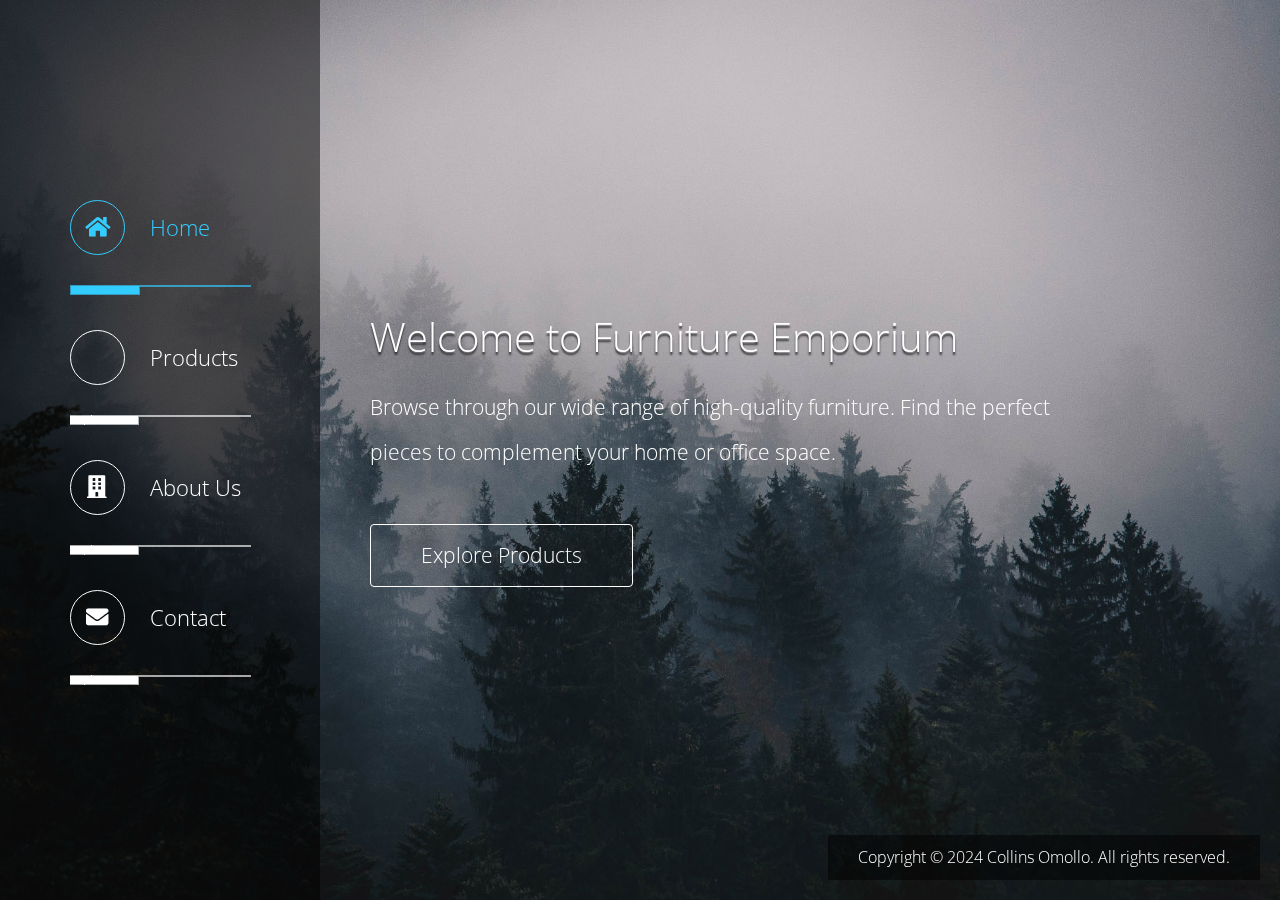
<file: 2102_constructive/index.html>
<!DOCTYPE html>
<html>
<head>
    <meta charset="utf-8">
    <meta http-equiv="X-UA-Compatible" content="IE=edge">
    <meta name="viewport" content="width=device-width, initial-scale=1">

    <title>Furniture Emporium</title>

    <link rel="stylesheet" href="https://fonts.googleapis.com/css?family=Open+Sans:300,400">  
    <link rel="stylesheet" href="css/fontawesome-all.min.css">
    <link rel="stylesheet" href="css/bootstrap.min.css">
    <link rel="stylesheet" type="text/css" href="css/magnific-popup.css"/>
    <link rel="stylesheet" type="text/css" href="slick/slick.css"/>
    <link rel="stylesheet" type="text/css" href="slick/slick-theme.css"/>
    <link rel="stylesheet" href="css/tooplate-style.css">

    <script>
        var renderPage = true;

        if(navigator.userAgent.indexOf('MSIE') !== -1 || navigator.appVersion.indexOf('Trident/') > 0){
            alert("Please view this in a modern browser such as Chrome or Microsoft Edge.");
            renderPage = false;
        }
    </script>
</head>

<body>
    <!-- Loader -->
    <div id="loader-wrapper">
        <div id="loader"></div>
        <div class="loader-section section-left"></div>
        <div class="loader-section section-right"></div>
    </div>
    
    <!-- Page Content -->
    <div class="container-fluid tm-main">
        <div class="row tm-main-row">

            <!-- Sidebar -->
            <div id="tmSideBar" class="col-xl-3 col-lg-4 col-md-12 col-sm-12 sidebar">

                <button id="tmMainNavToggle" class="menu-icon">&#9776;</button>

                <div class="inner">
                    <nav id="tmMainNav" class="tm-main-nav">
                        <ul>
                            <li>
                                <a href="#intro" id="tmNavLink1" class="scrolly active" data-bg-img="constructive_bg_01.jpg" data-page="#tm-section-1">
                                    <i class="fas fa-home tm-nav-fa-icon"></i>
                                    <span>Home</span>
                                </a>
                            </li>
                            <li>
                                <a href="#products" id="tmNavLink2" class="scrolly" data-bg-img="constructive_bg_02.jpg" data-page="#tm-section-2" data-page-type="carousel">
                                    <i class="fas fa-box-open tm-nav-fa-icon"></i>
                                    <span>Products</span>
                                </a>
                            </li>                           
                            <li>
                                <a href="#company" class="scrolly" data-bg-img="constructive_bg_03.jpg" data-page="#tm-section-3">
                                    <i class="fas fa-building tm-nav-fa-icon"></i>
                                    <span>About Us</span>
                                </a>
                            </li>
                            <li>
                                <a href="#contact" class="scrolly" data-bg-img="constructive_bg_04.jpg" data-page="#tm-section-4">
                                    <i class="fas fa-envelope tm-nav-fa-icon"></i>
                                    <span>Contact</span>
                                </a>
                            </li>
                        </ul>
                    </nav>
                </div>
            </div>

            <div class="col-xl-9 col-lg-8 col-md-12 col-sm-12 tm-content">

                    <!-- section 1 -->
                    <section id="tm-section-1" class="tm-section">
                        <div class="ml-auto">
                            <header class="mb-4"><h1 class="tm-text-shadow">Welcome to Furniture Emporium</h1></header>
                            <p class="mb-5 tm-font-big">Browse through our wide range of high-quality furniture. Find the perfect pieces to complement your home or office space.</p>
                            <a href="#" class="btn tm-btn tm-font-big" data-nav-link="#tmNavLink2">Explore Products</a> 
                            <!-- data-nav-link holds the ID of nav item, which means this link should behave the same as that nav item  -->
                        </div>
                    </section>

                    <!-- section 2 -->
                    <section id="tm-section-2" class="tm-section tm-section-carousel">
                        <div>
                            <header class="mb-4"><h2 class="tm-text-shadow">Our Products</h2></header>                        
                            <div class="tm-img-container">
                                <div class="tm-img-slider">
                                    <a href="img/gallery-img-01.jpg" class="tm-slider-img"><img src="img/gallery-img-01-tn.jpg" alt="Product Image" class="img-fluid"></a>
                                    <a href="img/gallery-img-02.jpg" class="tm-slider-img"><img src="img/gallery-img-02-tn.jpg" alt="Product Image" class="img-fluid"></a>
                                    <a href="img/gallery-img-03.jpg" class="tm-slider-img"><img src="img/gallery-img-03-tn.jpg" alt="Product Image" class="img-fluid"></a>
                                    <a href="img/gallery-img-04.jpg" class="tm-slider-img"><img src="img/gallery-img-04-tn.jpg" alt="Product Image" class="img-fluid"></a>
                                    <a href="img/gallery-img-05.jpg" class="tm-slider-img"><img src="img/gallery-img-05-tn.jpg" alt="Product Image" class="img-fluid"></a>
                                    <a href="img/gallery-img-06.jpg" class="tm-slider-img"><img src="img/gallery-img-06-tn.jpg" alt="Product Image" class="img-fluid"></a>
                                </div>
                            </div>                                                    
                        </div>                     
                    </section>

                    <!-- section 3 -->
                    <section id="tm-section-3" class="tm-section">                        
                        <div class="row mb-4">
                            <header class="col-xl-12"><h2 class="tm-text-shadow">About Furniture Emporium</h2></header>      
                        </div>
                        <div class="row">
                            <div class="col-sm-12 col-md-6 col-lg-12 col-xl-6 mb-4">
                                <div class="media tm-bg-transparent-black tm-border-white">
                                    <i class="fab fa-apple tm-icon-circled tm-icon-media"></i>
                                    <div class="media-body">
                                        <h3>Quality Furniture</h3>
                                        <p>Explore our range of meticulously crafted furniture pieces designed to elevate your living and working spaces.</p>   
                                    </div>
                                </div>
                            </div>  
                            <div class="col-sm-12 col-md-6 col-lg-12 col-xl-6 mb-4">
                                <div class="media tm-bg-transparent-black tm-border-white">
                                    <i class="fas fa-map-pin mr-4 tm-icon-circled tm-icon-media"></i>    
                                    <div class="media-body">
                                        <h3>Expert Craftsmanship</h3>
                                        <p>Our furniture is created by skilled artisans who pay attention to every detail, ensuring durability and beauty.</p>   
                                    </div>
                                </div>
                            </div>
                            <div class="col-sm-12 col-md-6 col-lg-12 col-xl-6 mb-4">
                                <div class="media tm-bg-transparent-black tm-border-white">
                                    <i class="fab fa-fly mr-4 tm-icon-circled tm-icon-media"></i>
                                    <div class="media-body">
                                        <h3>Customization Options</h3>
                                        <p>We offer customization services to meet your unique preferences and requirements. Create furniture that reflects your style.</p>       
                                    </div>
                                </div>
                            </div>
                            <div class="col-sm-12 col-md-6 col-lg-12 col-xl-6 mb-4">
                                <div class="media tm-bg-transparent-black tm-border-white">
                                    <i class="fab fa-linode mr-4 tm-icon-circled tm-icon-media"></i>
                                    <div class="media-body">
                                        <h3>Customer Satisfaction</h3>
                                        <p>Our priority is your satisfaction. We strive to provide excellent customer service and ensure a pleasant shopping experience.</p>  
                                    </div>
                                </div>
                            </div>                                  
                        </div>                                       
                    </section>

                    <!-- section 4 -->
                    <section id="tm-section-4" class="tm-section">
                        <div class="tm-bg-transparent-black tm-contact-box-pad">
                            <div class="row mb-4">
                                <div class="col-sm-12">
                                    <header><h2 class="tm-text-shadow">Contact Us</h2></header>
                                </div>
                            </div>
                            <div class="row tm-page-4-content">
                                <div class="col-md-6 col-sm-12 tm-contact-col">
                                    <div class="contact_message">
                                        <form action="#contact" method="post" class="contact-form">
                                            <div class="form-group">
                                                <input type="text" id="contact_name" name="contact_name" class="form-control" placeholder="Your Name" required="">
                                            </div>
                                            <div class="form-group">
                                                <input type="email" id="contact_email" name="contact_email" class="form-control" placeholder="Your Email" required="">
                                            </div>
                                            <div class="form-group">
												<textarea id="contact_message" name="contact_message" class="form-control" rows="9" placeholder="Your Message" required=""></textarea>
											</div>
											<button type="submit" class="btn tm-btn-submit tm-btn ml-auto">Send Message</button>
											</form>
											</div>
											</div>
											<div class="col-md-6 col-sm-12 tm-contact-col">
												<div class="tm-address-box">
													<p>For inquiries, please feel free to reach out to us. We'd love to hear from you!</p>
													<address>
														Juja<br>
														
														Kenya
													</address>
												</div>
											</div>
											</div>
											</div>
											</section>                    
											</div>  <!-- .tm-content -->                            
											<footer class="footer-link">
												<p class="tm-copyright-text">Copyright &copy; 2024 Collins Omollo. All rights reserved.
												</p>
											</footer>
											</div>  <!-- row -->          
											</div>
											<div id="preload-01"></div>
											<div id="preload-02"></div>
											<div id="preload-03"></div>
											<div id="preload-04"></div>
											
											<script type="text/javascript" src="js/jquery-3.2.1.min.js"></script>
											<script type="text/javascript" src="js/jquery.magnific-popup.min.js"></script>
											<script type="text/javascript" src="js/jquery.backstretch.min.js"></script>
											<script type="text/javascript" src="slick/slick.min.js"></script> <!-- Slick Carousel -->
											
											<script>
											
											var sidebarVisible = false;
											var currentPageID = "#tm-section-1";
											
											// Setup Carousel
											function setupCarousel() {
											
												// If current page isn't Carousel page, don't do anything.
												if($('#tm-section-2').css('display') == "none") {
												}
												else {  // If current page is Carousel page, set up the Carousel.
											
													var slider = $('.tm-img-slider');
													var windowWidth = $(window).width();
											
													if (slider.hasClass('slick-initialized')) {
														slider.slick('destroy');
													}
											
													if(windowWidth < 640) {
														slider.slick({
																	dots: true,
																	infinite: false,
																	slidesToShow: 1,
																	slidesToScroll: 1
																	});
													}
													else if(windowWidth < 992) {
														slider.slick({
																	dots: true,
																	infinite: false,
																	slidesToShow: 2,
																	slidesToScroll: 1
																	});
													}
													else {
														// Slick carousel
															slider.slick({
																	dots: true,
																	infinite: false,
																	slidesToShow: 3,
																	slidesToScroll: 2
																	});
													}
											
													// Init Magnific Popup
													$('.tm-img-slider').magnificPopup({
													  delegate: 'a', // child items selector, by clicking on it popup will open
													  type: 'image',
													  gallery: {enabled:true}
													  // other options
													});
												}
											}
											
											// Setup Nav
											function setupNav() {
												// Add Event Listener to each Nav item
												$(".tm-main-nav a").click(function(e){
													e.preventDefault();
													
													var currentNavItem = $(this);
													changePage(currentNavItem);
													
													setupCarousel();
													setupFooter();
											
													// Hide the nav on mobile
													$("#tmSideBar").removeClass("show");
												});    
											}
											
											function changePage(currentNavItem) {
												// Update Nav items
												$(".tm-main-nav a").removeClass("active");
												currentNavItem.addClass("active");
											
												$(currentPageID).hide();
											
												// Show current page
												currentPageID = currentNavItem.data("page");
												$(currentPageID).fadeIn(1000);
											
												// Change background image
												var bgImg = currentNavItem.data("bgImg");
												$.backstretch("img/" + bgImg);            
											}
											
											// Setup Nav Toggle Button
											function setupNavToggle() {
											
												$("#tmMainNavToggle").on("click", function(){
													$(".sidebar").toggleClass("show");
												});
											}
											
											// If there is enough room, stick the footer at the bottom of page content.
											// If not, place it after the page content
											function setupFooter() {
												
												var padding = 100;
												var footerPadding = 40;
												var mainContent = $("section"+currentPageID);
												var mainContentHeight = mainContent.outerHeight(true);
												var footer = $(".footer-link");
												var footerHeight = footer.outerHeight(true);
												var totalPageHeight = mainContentHeight + footerHeight + footerPadding + padding;
												var windowHeight = $(window).height();        
											
												if(totalPageHeight > windowHeight){
													$(".tm-content").css("margin-bottom", footerHeight + footerPadding + "px");
													footer.css("bottom", footerHeight + "px");          
												}
												else {
													$(".tm-content").css("margin-bottom", "0");
													footer.css("bottom", "20px");               
												}           
											}
											
											// Everything is loaded including images.
											$(window).on("load", function(){
											
												// Render the page on modern browser only.
												if(renderPage) {
													// Remove loader
													$('body').addClass('loaded');
											
													// Page transition
													var allPages = $(".tm-section");
											
													// Handle click of "Continue", which changes to next page
													// The link contains data-nav-link attribute, which holds the nav item ID
													// Nav item ID is then used to access and trigger click on the corresponding nav item
													var linkToAnotherPage = $("a.tm-btn[data-nav-link]");
													
													if(linkToAnotherPage != null) {
														
														linkToAnotherPage.on("click", function(){
															var navItemToHighlight = linkToAnotherPage.data("navLink");
															$("a" + navItemToHighlight).click();
														});
													}
													
													// Hide all pages
													allPages.hide();
											
													$("#tm-section-1").fadeIn();
											
													// Set up background first page
													var bgImg = $("#tmNavLink1").data("bgImg");
													
													$.backstretch("img/" + bgImg, {fade: 500});
											
													// Setup Carousel, Nav, and Nav Toggle
													setupCarousel();
													setupNav();
													setupNavToggle();
													setupFooter();
											
													// Resize Carousel upon window resize
													$(window).resize(function() {
														setupCarousel();
														setupFooter();
													});
												}          
											});
											
											</script>
											</body>
											</html>
</file>
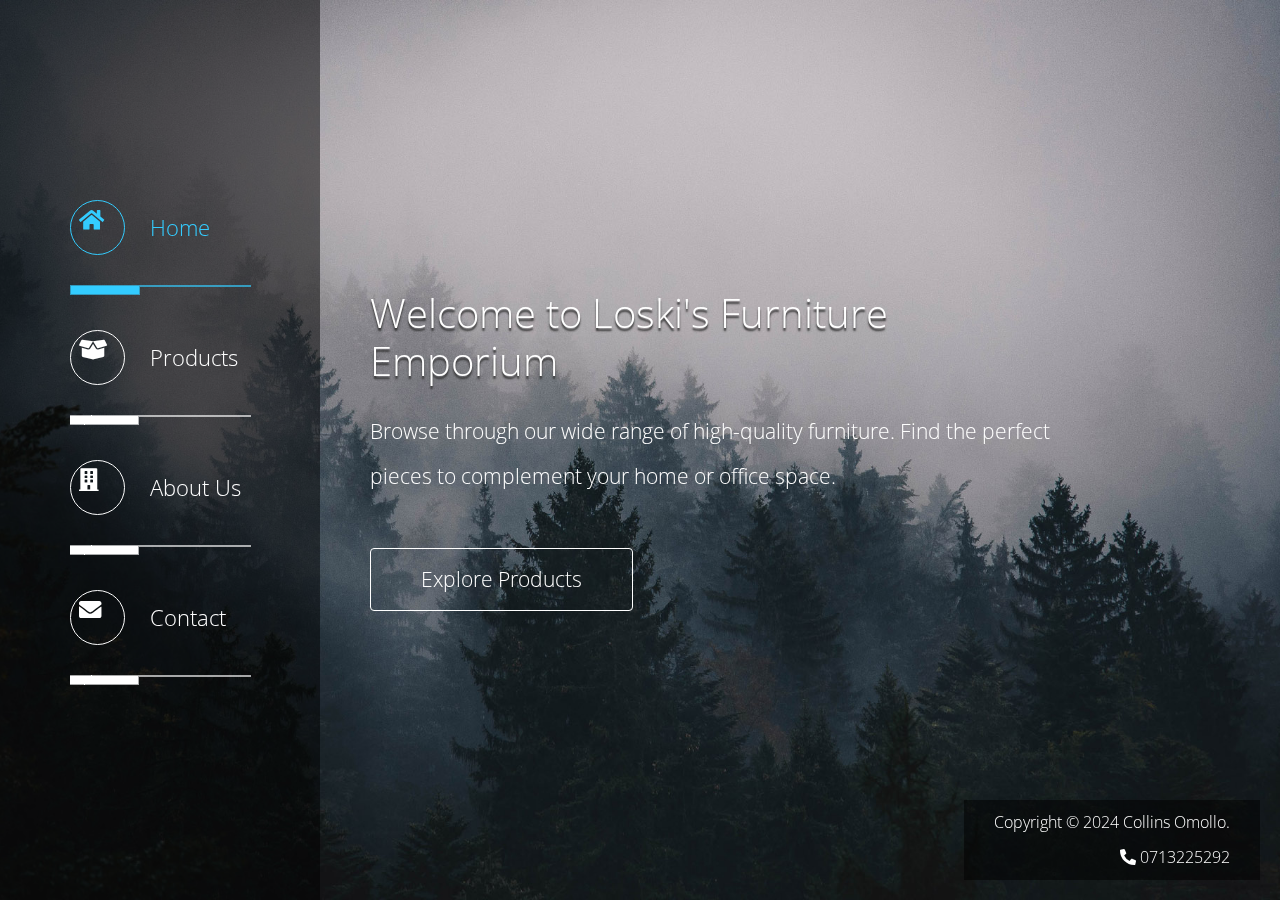
<file: FurnitureEmporium/index.html>
<!DOCTYPE html>
<html>
<head>
    <meta charset="utf-8">
    <meta http-equiv="X-UA-Compatible" content="IE=edge">
    <meta name="viewport" content="width=device-width, initial-scale=1">

    <title>Loski's Furniture Emporium</title>

    <link rel="stylesheet" href="https://fonts.googleapis.com/css?family=Open+Sans:300,400">  
    <link rel="stylesheet" href="css/fontawesome-all.min.css">
    <link rel="stylesheet" href="css/bootstrap.min.css">
    <link rel="stylesheet" type="text/css" href="css/magnific-popup.css"/>
    <link rel="stylesheet" type="text/css" href="slick/slick.css"/>
    <link rel="stylesheet" type="text/css" href="slick/slick-theme.css"/>
    <link rel="stylesheet" href="css/tooplate-style.css">
	<link rel="icon" href="img/logo-removebg-preview.png">
	<link rel="stylesheet" href="https://cdnjs.cloudflare.com/ajax/libs/font-awesome/5.15.3/css/all.min.css">

    <script>
        var renderPage = true;

        if(navigator.userAgent.indexOf('MSIE') !== -1 || navigator.appVersion.indexOf('Trident/') > 0){
            alert("Please view this in a modern browser such as Chrome or Microsoft Edge.");
            renderPage = false;
        }
    </script>
</head>

<body>
    <!-- Loader -->
    <div id="loader-wrapper">
        <div id="loader"></div>
        <div class="loader-section section-left"></div>
        <div class="loader-section section-right"></div>
    </div>
    
    <!-- Page Content -->
    <div class="container-fluid tm-main">
        <div class="row tm-main-row">

            <!-- Sidebar -->
            <div id="tmSideBar" class="col-xl-3 col-lg-4 col-md-12 col-sm-12 sidebar">

                <button id="tmMainNavToggle" class="menu-icon">&#9776;</button>

                <div class="inner">
                    <nav id="tmMainNav" class="tm-main-nav">
                        <ul>
                            <li>
                                <a href="#intro" id="tmNavLink1" class="scrolly active" data-bg-img="constructive_bg_01.jpg" data-page="#tm-section-1">
                                    <i class="fas fa-home tm-nav-fa-icon"></i>
                                    <span>Home</span>
                                </a>
                            </li>
                            <li>
                                <a href="#products" id="tmNavLink2" class="scrolly" data-bg-img="constructive_bg_02.jpg" data-page="#tm-section-2" data-page-type="carousel">
                                    <i class="fas fa-box-open tm-nav-fa-icon"></i>
                                    <span>Products</span>
                                </a>
                            </li>                           
                            <li>
                                <a href="#company" class="scrolly" data-bg-img="constructive_bg_03.jpg" data-page="#tm-section-3">
                                    <i class="fas fa-building tm-nav-fa-icon"></i>
                                    <span>About Us</span>
                                </a>
                            </li>
                            <li>
                                <a href="#contact" class="scrolly" data-bg-img="constructive_bg_04.jpg" data-page="#tm-section-4">
                                    <i class="fas fa-envelope tm-nav-fa-icon"></i>
                                    <span>Contact</span>
                                </a>
                            </li>
                        </ul>
                    </nav>
                </div>
            </div>

            <div class="col-xl-9 col-lg-8 col-md-12 col-sm-12 tm-content">

                    <!-- section 1 -->
                    <section id="tm-section-1" class="tm-section">
                        <div class="ml-auto">
                            <header class="mb-4"><h1 class="tm-text-shadow">Welcome to Loski's Furniture Emporium</h1></header>
                            <p class="mb-5 tm-font-big">Browse through our wide range of high-quality furniture. Find the perfect pieces to complement your home or office space.</p>
                            <a href="#" class="btn tm-btn tm-font-big" data-nav-link="#tmNavLink2">Explore Products</a> 
                            <!-- data-nav-link holds the ID of nav item, which means this link should behave the same as that nav item  -->
                        </div>
                    </section>

                    <!-- section 2 -->
                    <section id="tm-section-2" class="tm-section tm-section-carousel">
                        <div>
                            <header class="mb-4"><h2 class="tm-text-shadow">Our Products</h2></header>                        
                            <div class="tm-img-container">
                                <div class="tm-img-slider">
                                    <a href="img/gallery-img-01.jpg" class="tm-slider-img"><img src="img/gallery-img-01-tn.jpg" alt="Product Image" class="img-fluid"></a>
                                    <a href="img/gallery-img-02.jpg" class="tm-slider-img"><img src="img/gallery-img-02-tn.jpg" alt="Product Image" class="img-fluid"></a>
                                    <a href="img/gallery-img-03.jpg" class="tm-slider-img"><img src="img/gallery-img-03-tn.jpg" alt="Product Image" class="img-fluid"></a>
                                    <a href="img/gallery-img-04.jpg" class="tm-slider-img"><img src="img/gallery-img-04-tn.jpg" alt="Product Image" class="img-fluid"></a>
                                    <a href="img/gallery-img-05.jpg" class="tm-slider-img"><img src="img/gallery-img-05-tn.jpg" alt="Product Image" class="img-fluid"></a>
                                    <a href="img/gallery-img-06.jpg" class="tm-slider-img"><img src="img/gallery-img-06-tn.jpg" alt="Product Image" class="img-fluid"></a>
                                </div>
                            </div>                                                    
                        </div>                     
                    </section>

                    <!-- section 3 -->
                    <section id="tm-section-3" class="tm-section">                        
                        <div class="row mb-4">
                            <header class="col-xl-12"><h2 class="tm-text-shadow">About Furniture Emporium</h2></header>      
                        </div>
                        <div class="row">
                            <div class="col-sm-12 col-md-6 col-lg-12 col-xl-6 mb-4">
                                <div class="media tm-bg-transparent-black tm-border-white">
                                    <i class="fab fa-apple tm-icon-circled tm-icon-media"></i>
                                    <div class="media-body">
                                        <h3>Quality Furniture</h3>
                                        <p>Explore our range of meticulously crafted furniture pieces designed to elevate your living and working spaces.</p>   
                                    </div>
                                </div>
                            </div>  
                            <div class="col-sm-12 col-md-6 col-lg-12 col-xl-6 mb-4">
                                <div class="media tm-bg-transparent-black tm-border-white">
                                    <i class="fas fa-map-pin mr-4 tm-icon-circled tm-icon-media"></i>    
                                    <div class="media-body">
                                        <h3>Expert Craftsmanship</h3>
                                        <p>Our furniture is created by skilled artisans who pay attention to every detail, ensuring durability and beauty.</p>   
                                    </div>
                                </div>
                            </div>
                            <div class="col-sm-12 col-md-6 col-lg-12 col-xl-6 mb-4">
                                <div class="media tm-bg-transparent-black tm-border-white">
                                    <i class="fab fa-fly mr-4 tm-icon-circled tm-icon-media"></i>
                                    <div class="media-body">
                                        <h3>Customization Options</h3>
                                        <p>We offer customization services to meet your unique preferences and requirements. Create furniture that reflects your style.</p>       
                                    </div>
                                </div>
                            </div>
                            <div class="col-sm-12 col-md-6 col-lg-12 col-xl-6 mb-4">
                                <div class="media tm-bg-transparent-black tm-border-white">
                                    <i class="fab fa-linode mr-4 tm-icon-circled tm-icon-media"></i>
                                    <div class="media-body">
                                        <h3>Customer Satisfaction</h3>
                                        <p>Our priority is your satisfaction. We strive to provide excellent customer service and ensure a pleasant shopping experience.</p>  
                                    </div>
                                </div>
                            </div>                                  
                        </div>                                       
                    </section>

                    <!-- section 4 -->
                    <section id="tm-section-4" class="tm-section">
                        <div class="tm-bg-transparent-black tm-contact-box-pad">
                            <div class="row mb-4">
                                <div class="col-sm-12">
                                    <header><h2 class="tm-text-shadow">Contact Us</h2></header>
                                </div>
                            </div>
                            <div class="row tm-page-4-content">
                                <div class="col-md-6 col-sm-12 tm-contact-col">
                                    <div class="contact_message">
                                        <form action="process_form.php" method="post" class="contact-form">
                                            <div class="form-group">
                                                <input type="text" id="contact_name" name="contact_name" class="form-control" placeholder="Your Name" required="">
                                            </div>
                                            <div class="form-group">
                                                <input type="email" id="contact_email" name="contact_email" class="form-control" placeholder="Your Email" required="">
                                            </div>
                                            <div class="form-group">
												<textarea id="contact_message" name="contact_message" class="form-control" rows="9" placeholder="Your Message" required=""></textarea>
											</div>
											<button type="submit" class="btn tm-btn-submit tm-btn ml-auto">Send Message</button>
											</form>
											</div>
											</div>
											<div class="col-md-6 col-sm-12 tm-contact-col">
												<div class="tm-address-box">
													<p>For inquiries, please feel free to reach out to us. We'd love to hear from you!</p>
													<address>
														Juja<br>
														
														Kenya
													</address>
												</div>
											</div>
											</div>
											</div>
											</section>                    
											</div>  <!-- .tm-content -->                            
											<footer class="footer-link">
												<p class="tm-copyright-text">Copyright &copy; 2024 Collins Omollo. <br><span><i class="fas fa-phone-alt"></i> 0713225292</span>
												</p> 
											</footer>
											</div>  <!-- row -->          
											</div>
											<div id="preload-01"></div>
											<div id="preload-02"></div>
											<div id="preload-03"></div>
											<div id="preload-04"></div>
											
											<script type="text/javascript" src="js/jquery-3.2.1.min.js"></script>
											<script type="text/javascript" src="js/jquery.magnific-popup.min.js"></script>
											<script type="text/javascript" src="js/jquery.backstretch.min.js"></script>
											<script type="text/javascript" src="slick/slick.min.js"></script> <!-- Slick Carousel -->
											
											<script>
											
											var sidebarVisible = false;
											var currentPageID = "#tm-section-1";
											
											// Setup Carousel
											function setupCarousel() {
											
												// If current page isn't Carousel page, don't do anything.
												if($('#tm-section-2').css('display') == "none") {
												}
												else {  // If current page is Carousel page, set up the Carousel.
											
													var slider = $('.tm-img-slider');
													var windowWidth = $(window).width();
											
													if (slider.hasClass('slick-initialized')) {
														slider.slick('destroy');
													}
											
													if(windowWidth < 640) {
														slider.slick({
																	dots: true,
																	infinite: false,
																	slidesToShow: 1,
																	slidesToScroll: 1
																	});
													}
													else if(windowWidth < 992) {
														slider.slick({
																	dots: true,
																	infinite: false,
																	slidesToShow: 2,
																	slidesToScroll: 1
																	});
													}
													else {
														// Slick carousel
															slider.slick({
																	dots: true,
																	infinite: false,
																	slidesToShow: 3,
																	slidesToScroll: 2
																	});
													}
											
													// Init Magnific Popup
													$('.tm-img-slider').magnificPopup({
													  delegate: 'a', // child items selector, by clicking on it popup will open
													  type: 'image',
													  gallery: {enabled:true}
													  // other options
													});
												}
											}
											
											// Setup Nav
											function setupNav() {
												// Add Event Listener to each Nav item
												$(".tm-main-nav a").click(function(e){
													e.preventDefault();
													
													var currentNavItem = $(this);
													changePage(currentNavItem);
													
													setupCarousel();
													setupFooter();
											
													// Hide the nav on mobile
													$("#tmSideBar").removeClass("show");
												});    
											}
											
											function changePage(currentNavItem) {
												// Update Nav items
												$(".tm-main-nav a").removeClass("active");
												currentNavItem.addClass("active");
											
												$(currentPageID).hide();
											
												// Show current page
												currentPageID = currentNavItem.data("page");
												$(currentPageID).fadeIn(1000);
											
												// Change background image
												var bgImg = currentNavItem.data("bgImg");
												$.backstretch("img/" + bgImg);            
											}
											
											// Setup Nav Toggle Button
											function setupNavToggle() {
											
												$("#tmMainNavToggle").on("click", function(){
													$(".sidebar").toggleClass("show");
												});
											}
											
											// If there is enough room, stick the footer at the bottom of page content.
											// If not, place it after the page content
											function setupFooter() {
												
												var padding = 100;
												var footerPadding = 40;
												var mainContent = $("section"+currentPageID);
												var mainContentHeight = mainContent.outerHeight(true);
												var footer = $(".footer-link");
												var footerHeight = footer.outerHeight(true);
												var totalPageHeight = mainContentHeight + footerHeight + footerPadding + padding;
												var windowHeight = $(window).height();        
											
												if(totalPageHeight > windowHeight){
													$(".tm-content").css("margin-bottom", footerHeight + footerPadding + "px");
													footer.css("bottom", footerHeight + "px");          
												}
												else {
													$(".tm-content").css("margin-bottom", "0");
													footer.css("bottom", "20px");               
												}           
											}
											
											// Everything is loaded including images.
											$(window).on("load", function(){
											
												// Render the page on modern browser only.
												if(renderPage) {
													// Remove loader
													$('body').addClass('loaded');
											
													// Page transition
													var allPages = $(".tm-section");
											
													// Handle click of "Continue", which changes to next page
													// The link contains data-nav-link attribute, which holds the nav item ID
													// Nav item ID is then used to access and trigger click on the corresponding nav item
													var linkToAnotherPage = $("a.tm-btn[data-nav-link]");
													
													if(linkToAnotherPage != null) {
														
														linkToAnotherPage.on("click", function(){
															var navItemToHighlight = linkToAnotherPage.data("navLink");
															$("a" + navItemToHighlight).click();
														});
													}
													
													// Hide all pages
													allPages.hide();
											
													$("#tm-section-1").fadeIn();
											
													// Set up background first page
													var bgImg = $("#tmNavLink1").data("bgImg");
													
													$.backstretch("img/" + bgImg, {fade: 500});
											
													// Setup Carousel, Nav, and Nav Toggle
													setupCarousel();
													setupNav();
													setupNavToggle();
													setupFooter();
											
													// Resize Carousel upon window resize
													$(window).resize(function() {
														setupCarousel();
														setupFooter();
													});
												}          
											});
											
											</script>
											</body>
											</html>
</file>
<file: 2102_constructive/css/tooplate-style.css>
/* 	

Template 2102 Constructive

http://www.tooplate.com/view/2102-constructive

*/

body {
	font-family: 'Open Sans', Helvetica, Arial, sans-serif;
	font-size: 18px;
	font-weight: 300;
    color: white;
	overflow-x: hidden;
    min-height: 100vh;
    height: 100%;
    position: relative;
    background: #222222;
}

#preload-01 { background: url(../img/constructive_bg_01.jpg) no-repeat -9999px -9999px; }
#preload-02 { background: url(../img/constructive_bg_02.jpg) no-repeat -9999px -9999px; }
#preload-03 { background: url(../img/constructive_bg_03.jpg) no-repeat -9999px -9999px; }
#preload-04 { background: url(../img/constructive_bg_04.jpg) no-repeat -9999px -9999px; }

ul { margin: 0; padding: 0; }

a, button { transition: all 0.3s ease; }
button:focus { outline: none; }
a:focus {
	text-decoration: none;
	outline: none;
}

a {	color: #FFF;  }

a:hover { color: #FF0; }

h1,h2,h3 { font-weight: 300; }

p {
    font-size: 1rem;
    line-height: 2.2;
}

p:last-child { margin-bottom: 0; }

.tm-bg-transparent-black {
    background-color: rgba(0,0,0,0.25);    
    padding: 30px;
}

.tm-contact-box-pad { padding: 60px 55px; }
.tm-border-white { border: 1px solid white; }
.media { align-items: center; }

.tm-icon-circled {
    font-size: 3rem;
    border-radius: 50%;
    border: 1px solid white;
    padding: 8px;
    display: -webkit-box;
    display: -ms-flexbox;
    display: flex;
    -webkit-box-align: center;
    -ms-flex-align: center;
            align-items: center;
    -webkit-box-pack: center;
    -ms-flex-pack: center;
            justify-content: center;
    width: 100px;
    height: 100px;
}

.tm-font-big { font-size: 1.3rem; }

.row {
	display: -ms-flexbox;
	display: flex;
	-ms-flex-wrap: wrap;
	flex-wrap: wrap;
	margin-right: auto;
	margin-left: auto;
}

.tm-main {
    height: 100%;
    min-height: 100vh;
    padding: 0;
}

.tm-main-row {
  height: 100%;
  min-height: 100vh;
  position: relative;
}

#tmMainNavToggle { display: none; }

.sidebar {
    display: -webkit-box;
    display: -ms-flexbox;
    display: flex;
    -webkit-box-align: center;
    -ms-flex-align: center;
            align-items: center;
    -webkit-box-pack: center;
    -ms-flex-pack: center;
            justify-content: center;
    padding: 60px 50px;
    cursor: default;
    z-index: 100;
    background: rgba(0,0,0,0.5);
    color: white;
    z-index: 1000;
}

.tm-content {
    display: -webkit-box;
    display: -ms-flexbox;
    display: flex;
    -ms-flex-item-align: stretch;
        align-self: stretch;
    -webkit-box-align: center;
    -ms-flex-align: center;
            align-items: center;
    padding: 50px 10%;
    width: 100%;
    position: relative;
}

.tm-nav-fa-icon {
    width: 55px;
    height: 55px;
    border-radius: 50%;
    border: 1px solid white;
    padding: 8px;
    display: -webkit-box;
    display: -ms-flexbox;
    display: flex;
    -webkit-box-align: center;
    -ms-flex-align: center;
    align-items: center;
    -webkit-box-pack: center;
    -ms-flex-pack: center;
    justify-content: center;
    margin-right: 35px;
}

.tm-main-nav { font-size: 1.6rem; }
.tm-main-nav li { list-style: none; }
.tm-main-nav a {
    background-image: url(../img/nav-item.png);
    background-repeat: no-repeat;
    background-position: left bottom;
    color: white;
    display: -webkit-box;
    display: -ms-flexbox;
    display: flex;
    -webkit-box-align: center;
    -ms-flex-align: center;
            align-items: center;
    margin: 20px 0 40px 0;
    padding-bottom: 40px;
    padding-right: 80px;
}

.tm-main-nav a:hover,
.tm-main-nav a:focus,
.tm-main-nav a.active {
    background-image: url(../img/nav-item-highlight.png);
    color: #33ccff;
    text-decoration: none;    
}

.tm-main-nav a:hover .tm-nav-fa-icon,
.tm-main-nav a:focus .tm-nav-fa-icon,
.tm-main-nav a.active .tm-nav-fa-icon {
    border-color: #33ccff;
}

.fa-menu {
	width: 50px;
	height: 50px;
}

.tm-btn {
    padding: 15px 50px;
    font-size: 1.3rem;
    font-weight: 300;
    background: transparent;
    border-color: white;
    color: white;
    cursor: pointer;
}

.tm-btn:hover,
.tm-btn:focus {
    color: #33ccff;
    border-color: #33ccff;
}

.tm-btn-submit {
    border-radius: 0;
    display: block;
    padding: 15px 43px;
}

.slick-dots { bottom: -45px; }
.slick-dots li button:before { font-size: 20px; }
.slick-slide { margin: 0 10px; }
.slick-list { margin: 0 -10px; }
.tm-text-shadow { text-shadow: 0px 3px 2px rgba(50, 50, 50, 1); }

.tm-section {
    max-width: 100%;
    width: auto;
    background: transparent;    
}

.col-md-6.tm-contact-col { margin-bottom: 0; }

.tm-img-slider { max-width: 940px; }
#tm-section-1 { max-width: 700px; }

.tm-icon-media {
  margin-right: 1.5rem;
  margin-bottom: 0;
}

address { font-size: 1rem; }
.form-control { 
    background: transparent;
    border-color: white;
    color: white;
    font-weight: 300;
    border-radius: 0;
    padding: 15px;
}

.form-control:focus {
    background: transparent;
    color: white;
    border-color: #33ccff;
    box-shadow: none;
}

::-webkit-input-placeholder {
    color: rgba(255, 255, 255, 1) !important;
    opacity: 1.0;
}

:-moz-placeholder {
    color: rgba(255, 255, 255, 1) !important;
    opacity: 1.0;
}

::-moz-placeholder {
    color: rgba(255, 255, 255, 1) !important;
    opacity: 1.0;
}

:-ms-input-placeholder {
    color: rgba(255, 255, 255, 1) !important;
    opacity: 1.0;
}

.footer-link {
    position: absolute;
    bottom: 20px;
    right: 20px;
    margin-left: 20px;
    color: white;
    text-align:right;    
    width:100%;
    z-index: 999;
}

.footer-link.relative { position: relative; }

.tm-copyright-text {
    display: inline-block;
    padding: 5px 30px;
    background-color: rgba(0,0,0,0.5);
}

footer a { color: white; }

@media (max-width: 1800px) {
  .tm-section { margin-right: auto; }
}

@media (max-width: 1724px) {
  .tm-nav-fa-icon { margin-right: 25px; }

  .tm-main-nav a {
    margin: 20px 0 35px 0;
    padding-right: 10px;
  }

  .tm-content { padding: 50px 5%; }
}

@media (max-width: 1400px) {

    .tm-main-nav { font-size: 1.4rem; }
    .tm-main-nav a { padding-right: 10px; }
    .tm-nav-fa-icon { margin-right: 25px; }

    .sidebar {
      padding: 60px 30px;
    }
}

@media (max-width: 1340px) {
  .tm-content {
    padding: 50px;
    margin: 0 auto;
  }
}

@media (max-width: 1199px) {
  .col-md-6.tm-contact-col {
      -ms-flex: 0 0 100%;
      flex: 0 0 100%;
      max-width: 100%;
      margin-bottom: 30px;
  }
}

@media (max-width: 991px) {    

    /*  Nav toggle
        https://www.youtube.com/watch?v=uyT3NSHhke8
    */

    .tm-main-row { position: relative; }

    #tmMainNavToggle { 
        display: block;
        position: absolute;
        right: -60px;
        top: 0;
    }
    
    .menu-icon {
        padding: 10px 15px;
        background: #000000c4;
        border: 1px solid;
        color: #33ccff;
        cursor: pointer;
        margin-top: 4px;
        margin-left: 4px;
        border-radius: 5px;
        width: 60px;
        height: 50px;
        z-index: 1001;
    }
    
    #tmSideBar {
        width: 300px;
        position: absolute;
        min-height: 100vh;
        height: auto;
        left: -300px;
        transition: all .3s ease-in-out;
        -webkit-transition: all .3s ease-in-out;
        -moz-transition: all .3s ease-in-out;
        -ms-transition: all .3s ease-in-out;
        -o-transition: all .3s ease-in-out;
    }

    #tmSideBar.show { left: 0; }

    .sidebar {
        background: rgba(0,0,0,0.9);
        padding: 20px;
    }

    .tm-main-nav a {
      padding-bottom: 20px;
      margin: 20px 0 25px 0;
    }

    .tm-section { margin-left: auto; }

    .tm-section-carousel {    
      max-width: 620px;
      width: 100%;
    }
}

@media (max-width: 767px) {
  .tm-content { padding: 50px 30px; }
}

@media (max-width: 640px) {
  .tm-section-carousel {    
    max-width: 300px;
    padding-bottom: 50px;
  }
}

@media (max-width: 600px) {
    .tm-contact-box-pad { padding: 30px 25px; }

    .footer-link {      
      margin: 0 auto;
      width: 90%;
    }
}

@media (max-width: 500px), (max-width: 809px) and (min-width: 767px) {
  .media { flex-direction: column; }
  .tm-icon-media {
    margin-right: 0;
    margin-bottom: 1.5rem;
  }
}

/* Loader */

#loader-wrapper {
    position: fixed;
    top: 0;
    left: 0;
    width: 100%;
    height: 100%;
    z-index: 2000;
}
#loader {
    display: block;
    position: relative;
    left: 50%;
    top: 50%;
    width: 150px;
    height: 150px;
    margin: -75px 0 0 -75px;
    border-radius: 50%;
    border: 3px solid transparent;
    border-top-color: #3498db;

    -webkit-animation: spin 2s linear infinite; /* Chrome, Opera 15+, Safari 5+ */
    animation: spin 2s linear infinite; /* Chrome, Firefox 16+, IE 10+, Opera */

    z-index: 1001;
}

#loader:before {
    content: "";
    position: absolute;
    top: 5px;
    left: 5px;
    right: 5px;
    bottom: 5px;
    border-radius: 50%;
    border: 3px solid transparent;
    border-top-color: #e74c3c;

    -webkit-animation: spin 3s linear infinite; /* Chrome, Opera 15+, Safari 5+ */
    animation: spin 3s linear infinite; /* Chrome, Firefox 16+, IE 10+, Opera */
}

#loader:after {
    content: "";
    position: absolute;
    top: 15px;
    left: 15px;
    right: 15px;
    bottom: 15px;
    border-radius: 50%;
    border: 3px solid transparent;
    border-top-color: #f9c922;

    -webkit-animation: spin 1.5s linear infinite; /* Chrome, Opera 15+, Safari 5+ */
      animation: spin 1.5s linear infinite; /* Chrome, Firefox 16+, IE 10+, Opera */
}

@-webkit-keyframes spin {
    0%   { 
        -webkit-transform: rotate(0deg);  /* Chrome, Opera 15+, Safari 3.1+ */
        -ms-transform: rotate(0deg);  /* IE 9 */
        transform: rotate(0deg);  /* Firefox 16+, IE 10+, Opera */
    }
    100% {
        -webkit-transform: rotate(360deg);  /* Chrome, Opera 15+, Safari 3.1+ */
        -ms-transform: rotate(360deg);  /* IE 9 */
        transform: rotate(360deg);  /* Firefox 16+, IE 10+, Opera */
    }
}
@keyframes spin {
    0%   { 
        -webkit-transform: rotate(0deg);  /* Chrome, Opera 15+, Safari 3.1+ */
        -ms-transform: rotate(0deg);  /* IE 9 */
        transform: rotate(0deg);  /* Firefox 16+, IE 10+, Opera */
    }
    100% {
        -webkit-transform: rotate(360deg);  /* Chrome, Opera 15+, Safari 3.1+ */
        -ms-transform: rotate(360deg);  /* IE 9 */
        transform: rotate(360deg);  /* Firefox 16+, IE 10+, Opera */
    }
}

#loader-wrapper .loader-section {
    position: fixed;
    top: 0;
    width: 51%;
    height: 100%;
    background: #222222;
    z-index: 1000;
    -webkit-transform: translateX(0);  /* Chrome, Opera 15+, Safari 3.1+ */
    -ms-transform: translateX(0);  /* IE 9 */
    transform: translateX(0);  /* Firefox 16+, IE 10+, Opera */
}

#loader-wrapper .loader-section.section-left {
    left: 0;
}

#loader-wrapper .loader-section.section-right {
    right: 0;
}

/* Loaded */
.loaded #loader-wrapper .loader-section.section-left {
    -webkit-transform: translateX(-100%);  /* Chrome, Opera 15+, Safari 3.1+ */
        -ms-transform: translateX(-100%);  /* IE 9 */
            transform: translateX(-100%);  /* Firefox 16+, IE 10+, Opera */

    -webkit-transition: all 0.7s 0.3s cubic-bezier(0.645, 0.045, 0.355, 1.000);  
            transition: all 0.7s 0.3s cubic-bezier(0.645, 0.045, 0.355, 1.000);
}

.loaded #loader-wrapper .loader-section.section-right {
    -webkit-transform: translateX(100%);  /* Chrome, Opera 15+, Safari 3.1+ */
        -ms-transform: translateX(100%);  /* IE 9 */
            transform: translateX(100%);  /* Firefox 16+, IE 10+, Opera */

-webkit-transition: all 0.7s 0.3s cubic-bezier(0.645, 0.045, 0.355, 1.000);  
    transition: all 0.7s 0.3s cubic-bezier(0.645, 0.045, 0.355, 1.000);
}

.loaded #loader {
    opacity: 0;
    -webkit-transition: all 0.3s ease-out;  
            transition: all 0.3s ease-out;
}
.loaded #loader-wrapper {
    visibility: hidden;

    -webkit-transform: translateY(-100%);  /* Chrome, Opera 15+, Safari 3.1+ */
        -ms-transform: translateY(-100%);  /* IE 9 */
            transform: translateY(-100%);  /* Firefox 16+, IE 10+, Opera */

    -webkit-transition: all 0.3s 1s ease-out;  
            transition: all 0.3s 1s ease-out;
}

/* JavaScript Turned Off */
.no-js #loader-wrapper {
    display: none;
}
</file>
<file: FurnitureEmporium/css/tooplate-style.css>
body {
	font-family: 'Open Sans', Helvetica, Arial, sans-serif;
	font-size: 18px;
	font-weight: 300;
    color: white;
	overflow-x: hidden;
    min-height: 100vh;
    height: 100%;
    position: relative;
    background: #222222;
}

#preload-01 { background: url(../img/constructive_bg_01.jpg) no-repeat -9999px -9999px; }
#preload-02 { background: url(../img/constructive_bg_02.jpg) no-repeat -9999px -9999px; }
#preload-03 { background: url(../img/constructive_bg_03.jpg) no-repeat -9999px -9999px; }
#preload-04 { background: url(../img/constructive_bg_04.jpg) no-repeat -9999px -9999px; }

ul { margin: 0; padding: 0; }

a, button { transition: all 0.3s ease; }
button:focus { outline: none; }
a:focus {
	text-decoration: none;
	outline: none;
}

a {	color: #FFF;  }

a:hover { color: #FF0; }

h1,h2,h3 { font-weight: 300; }

p {
    font-size: 1rem;
    line-height: 2.2;
}

p:last-child { margin-bottom: 0; }

.tm-bg-transparent-black {
    background-color: rgba(0,0,0,0.25);    
    padding: 30px;
}

.tm-contact-box-pad { padding: 60px 55px; }
.tm-border-white { border: 1px solid white; }
.media { align-items: center; }

.tm-icon-circled {
    font-size: 3rem;
    border-radius: 50%;
    border: 1px solid white;
    padding: 8px;
    display: -webkit-box;
    display: -ms-flexbox;
    display: flex;
    -webkit-box-align: center;
    -ms-flex-align: center;
            align-items: center;
    -webkit-box-pack: center;
    -ms-flex-pack: center;
            justify-content: center;
    width: 100px;
    height: 100px;
}

.tm-font-big { font-size: 1.3rem; }

.row {
	display: -ms-flexbox;
	display: flex;
	-ms-flex-wrap: wrap;
	flex-wrap: wrap;
	margin-right: auto;
	margin-left: auto;
}

.tm-main {
    height: 100%;
    min-height: 100vh;
    padding: 0;
}

.tm-main-row {
  height: 100%;
  min-height: 100vh;
  position: relative;
}

#tmMainNavToggle { display: none; }

.sidebar {
    display: -webkit-box;
    display: -ms-flexbox;
    display: flex;
    -webkit-box-align: center;
    -ms-flex-align: center;
            align-items: center;
    -webkit-box-pack: center;
    -ms-flex-pack: center;
            justify-content: center;
    padding: 60px 50px;
    cursor: default;
    z-index: 100;
    background: rgba(0,0,0,0.5);
    color: white;
    z-index: 1000;
}

.tm-content {
    display: -webkit-box;
    display: -ms-flexbox;
    display: flex;
    -ms-flex-item-align: stretch;
        align-self: stretch;
    -webkit-box-align: center;
    -ms-flex-align: center;
            align-items: center;
    padding: 50px 10%;
    width: 100%;
    position: relative;
}

.tm-nav-fa-icon {
    width: 55px;
    height: 55px;
    border-radius: 50%;
    border: 1px solid white;
    padding: 8px;
    display: -webkit-box;
    display: -ms-flexbox;
    display: flex;
    -webkit-box-align: center;
    -ms-flex-align: center;
    align-items: center;
    -webkit-box-pack: center;
    -ms-flex-pack: center;
    justify-content: center;
    margin-right: 35px;
}

.tm-main-nav { font-size: 1.6rem; }
.tm-main-nav li { list-style: none; }
.tm-main-nav a {
    background-image: url(../img/nav-item.png);
    background-repeat: no-repeat;
    background-position: left bottom;
    color: white;
    display: -webkit-box;
    display: -ms-flexbox;
    display: flex;
    -webkit-box-align: center;
    -ms-flex-align: center;
            align-items: center;
    margin: 20px 0 40px 0;
    padding-bottom: 40px;
    padding-right: 80px;
}

.tm-main-nav a:hover,
.tm-main-nav a:focus,
.tm-main-nav a.active {
    background-image: url(../img/nav-item-highlight.png);
    color: #33ccff;
    text-decoration: none;    
}

.tm-main-nav a:hover .tm-nav-fa-icon,
.tm-main-nav a:focus .tm-nav-fa-icon,
.tm-main-nav a.active .tm-nav-fa-icon {
    border-color: #33ccff;
}

.fa-menu {
	width: 50px;
	height: 50px;
}

.tm-btn {
    padding: 15px 50px;
    font-size: 1.3rem;
    font-weight: 300;
    background: transparent;
    border-color: white;
    color: white;
    cursor: pointer;
}

.tm-btn:hover,
.tm-btn:focus {
    color: #33ccff;
    border-color: #33ccff;
}

.tm-btn-submit {
    border-radius: 0;
    display: block;
    padding: 15px 43px;
}

.slick-dots { bottom: -45px; }
.slick-dots li button:before { font-size: 20px; }
.slick-slide { margin: 0 10px; }
.slick-list { margin: 0 -10px; }
.tm-text-shadow { text-shadow: 0px 3px 2px rgba(50, 50, 50, 1); }

.tm-section {
    max-width: 100%;
    width: auto;
    background: transparent;    
}

.col-md-6.tm-contact-col { margin-bottom: 0; }

.tm-img-slider { max-width: 940px; }
#tm-section-1 { max-width: 700px; }

.tm-icon-media {
  margin-right: 1.5rem;
  margin-bottom: 0;
}

address { font-size: 1rem; }
.form-control { 
    background: transparent;
    border-color: white;
    color: white;
    font-weight: 300;
    border-radius: 0;
    padding: 15px;
}

.form-control:focus {
    background: transparent;
    color: white;
    border-color: #33ccff;
    box-shadow: none;
}

::-webkit-input-placeholder {
    color: rgba(255, 255, 255, 1) !important;
    opacity: 1.0;
}

:-moz-placeholder {
    color: rgba(255, 255, 255, 1) !important;
    opacity: 1.0;
}

::-moz-placeholder {
    color: rgba(255, 255, 255, 1) !important;
    opacity: 1.0;
}

:-ms-input-placeholder {
    color: rgba(255, 255, 255, 1) !important;
    opacity: 1.0;
}

.footer-link {
    position: absolute;
    bottom: 20px;
    right: 20px;
    margin-left: 20px;
    color: white;
    text-align:right;    
    width:100%;
    z-index: 999;
}

.footer-link.relative { position: relative; }

.tm-copyright-text {
    display: inline-block;
    padding: 5px 30px;
    background-color: rgba(0,0,0,0.5);
}

footer a { color: white; }

@media (max-width: 1800px) {
  .tm-section { margin-right: auto; }
}

@media (max-width: 1724px) {
  .tm-nav-fa-icon { margin-right: 25px; }

  .tm-main-nav a {
    margin: 20px 0 35px 0;
    padding-right: 10px;
  }

  .tm-content { padding: 50px 5%; }
}

@media (max-width: 1400px) {

    .tm-main-nav { font-size: 1.4rem; }
    .tm-main-nav a { padding-right: 10px; }
    .tm-nav-fa-icon { margin-right: 25px; }

    .sidebar {
      padding: 60px 30px;
    }
}

@media (max-width: 1340px) {
  .tm-content {
    padding: 50px;
    margin: 0 auto;
  }
}

@media (max-width: 1199px) {
  .col-md-6.tm-contact-col {
      -ms-flex: 0 0 100%;
      flex: 0 0 100%;
      max-width: 100%;
      margin-bottom: 30px;
  }
}

@media (max-width: 991px) {    

    /*  Nav toggle
        https://www.youtube.com/watch?v=uyT3NSHhke8
    */

    .tm-main-row { position: relative; }

    #tmMainNavToggle { 
        display: block;
        position: absolute;
        right: -60px;
        top: 0;
    }
    
    .menu-icon {
        padding: 10px 15px;
        background: #000000c4;
        border: 1px solid;
        color: #33ccff;
        cursor: pointer;
        margin-top: 4px;
        margin-left: 4px;
        border-radius: 5px;
        width: 60px;
        height: 50px;
        z-index: 1001;
    }
    
    #tmSideBar {
        width: 300px;
        position: absolute;
        min-height: 100vh;
        height: auto;
        left: -300px;
        transition: all .3s ease-in-out;
        -webkit-transition: all .3s ease-in-out;
        -moz-transition: all .3s ease-in-out;
        -ms-transition: all .3s ease-in-out;
        -o-transition: all .3s ease-in-out;
    }

    #tmSideBar.show { left: 0; }

    .sidebar {
        background: rgba(0,0,0,0.9);
        padding: 20px;
    }

    .tm-main-nav a {
      padding-bottom: 20px;
      margin: 20px 0 25px 0;
    }

    .tm-section { margin-left: auto; }

    .tm-section-carousel {    
      max-width: 620px;
      width: 100%;
    }
}

@media (max-width: 767px) {
  .tm-content { padding: 50px 30px; }
}

@media (max-width: 640px) {
  .tm-section-carousel {    
    max-width: 300px;
    padding-bottom: 50px;
  }
}

@media (max-width: 600px) {
    .tm-contact-box-pad { padding: 30px 25px; }

    .footer-link {      
      margin: 0 auto;
      width: 90%;
    }
}

@media (max-width: 500px), (max-width: 809px) and (min-width: 767px) {
  .media { flex-direction: column; }
  .tm-icon-media {
    margin-right: 0;
    margin-bottom: 1.5rem;
  }
}

/* Loader */

#loader-wrapper {
    position: fixed;
    top: 0;
    left: 0;
    width: 100%;
    height: 100%;
    z-index: 2000;
}
#loader {
    display: block;
    position: relative;
    left: 50%;
    top: 50%;
    width: 150px;
    height: 150px;
    margin: -75px 0 0 -75px;
    border-radius: 50%;
    border: 3px solid transparent;
    border-top-color: #3498db;

    -webkit-animation: spin 2s linear infinite; /* Chrome, Opera 15+, Safari 5+ */
    animation: spin 2s linear infinite; /* Chrome, Firefox 16+, IE 10+, Opera */

    z-index: 1001;
}

#loader:before {
    content: "";
    position: absolute;
    top: 5px;
    left: 5px;
    right: 5px;
    bottom: 5px;
    border-radius: 50%;
    border: 3px solid transparent;
    border-top-color: #e74c3c;

    -webkit-animation: spin 3s linear infinite; /* Chrome, Opera 15+, Safari 5+ */
    animation: spin 3s linear infinite; /* Chrome, Firefox 16+, IE 10+, Opera */
}

#loader:after {
    content: "";
    position: absolute;
    top: 15px;
    left: 15px;
    right: 15px;
    bottom: 15px;
    border-radius: 50%;
    border: 3px solid transparent;
    border-top-color: #f9c922;

    -webkit-animation: spin 1.5s linear infinite; /* Chrome, Opera 15+, Safari 5+ */
      animation: spin 1.5s linear infinite; /* Chrome, Firefox 16+, IE 10+, Opera */
}

@-webkit-keyframes spin {
    0%   { 
        -webkit-transform: rotate(0deg);  /* Chrome, Opera 15+, Safari 3.1+ */
        -ms-transform: rotate(0deg);  /* IE 9 */
        transform: rotate(0deg);  /* Firefox 16+, IE 10+, Opera */
    }
    100% {
        -webkit-transform: rotate(360deg);  /* Chrome, Opera 15+, Safari 3.1+ */
        -ms-transform: rotate(360deg);  /* IE 9 */
        transform: rotate(360deg);  /* Firefox 16+, IE 10+, Opera */
    }
}
@keyframes spin {
    0%   { 
        -webkit-transform: rotate(0deg);  /* Chrome, Opera 15+, Safari 3.1+ */
        -ms-transform: rotate(0deg);  /* IE 9 */
        transform: rotate(0deg);  /* Firefox 16+, IE 10+, Opera */
    }
    100% {
        -webkit-transform: rotate(360deg);  /* Chrome, Opera 15+, Safari 3.1+ */
        -ms-transform: rotate(360deg);  /* IE 9 */
        transform: rotate(360deg);  /* Firefox 16+, IE 10+, Opera */
    }
}

#loader-wrapper .loader-section {
    position: fixed;
    top: 0;
    width: 51%;
    height: 100%;
    background: #222222;
    z-index: 1000;
    -webkit-transform: translateX(0);  /* Chrome, Opera 15+, Safari 3.1+ */
    -ms-transform: translateX(0);  /* IE 9 */
    transform: translateX(0);  /* Firefox 16+, IE 10+, Opera */
}

#loader-wrapper .loader-section.section-left {
    left: 0;
}

#loader-wrapper .loader-section.section-right {
    right: 0;
}

/* Loaded */
.loaded #loader-wrapper .loader-section.section-left {
    -webkit-transform: translateX(-100%);  /* Chrome, Opera 15+, Safari 3.1+ */
        -ms-transform: translateX(-100%);  /* IE 9 */
            transform: translateX(-100%);  /* Firefox 16+, IE 10+, Opera */

    -webkit-transition: all 0.7s 0.3s cubic-bezier(0.645, 0.045, 0.355, 1.000);  
            transition: all 0.7s 0.3s cubic-bezier(0.645, 0.045, 0.355, 1.000);
}

.loaded #loader-wrapper .loader-section.section-right {
    -webkit-transform: translateX(100%);  /* Chrome, Opera 15+, Safari 3.1+ */
        -ms-transform: translateX(100%);  /* IE 9 */
            transform: translateX(100%);  /* Firefox 16+, IE 10+, Opera */

-webkit-transition: all 0.7s 0.3s cubic-bezier(0.645, 0.045, 0.355, 1.000);  
    transition: all 0.7s 0.3s cubic-bezier(0.645, 0.045, 0.355, 1.000);
}

.loaded #loader {
    opacity: 0;
    -webkit-transition: all 0.3s ease-out;  
            transition: all 0.3s ease-out;
}
.loaded #loader-wrapper {
    visibility: hidden;

    -webkit-transform: translateY(-100%);  /* Chrome, Opera 15+, Safari 3.1+ */
        -ms-transform: translateY(-100%);  /* IE 9 */
            transform: translateY(-100%);  /* Firefox 16+, IE 10+, Opera */

    -webkit-transition: all 0.3s 1s ease-out;  
            transition: all 0.3s 1s ease-out;
}

/* JavaScript Turned Off */
.no-js #loader-wrapper {
    display: none;
}
</file>
